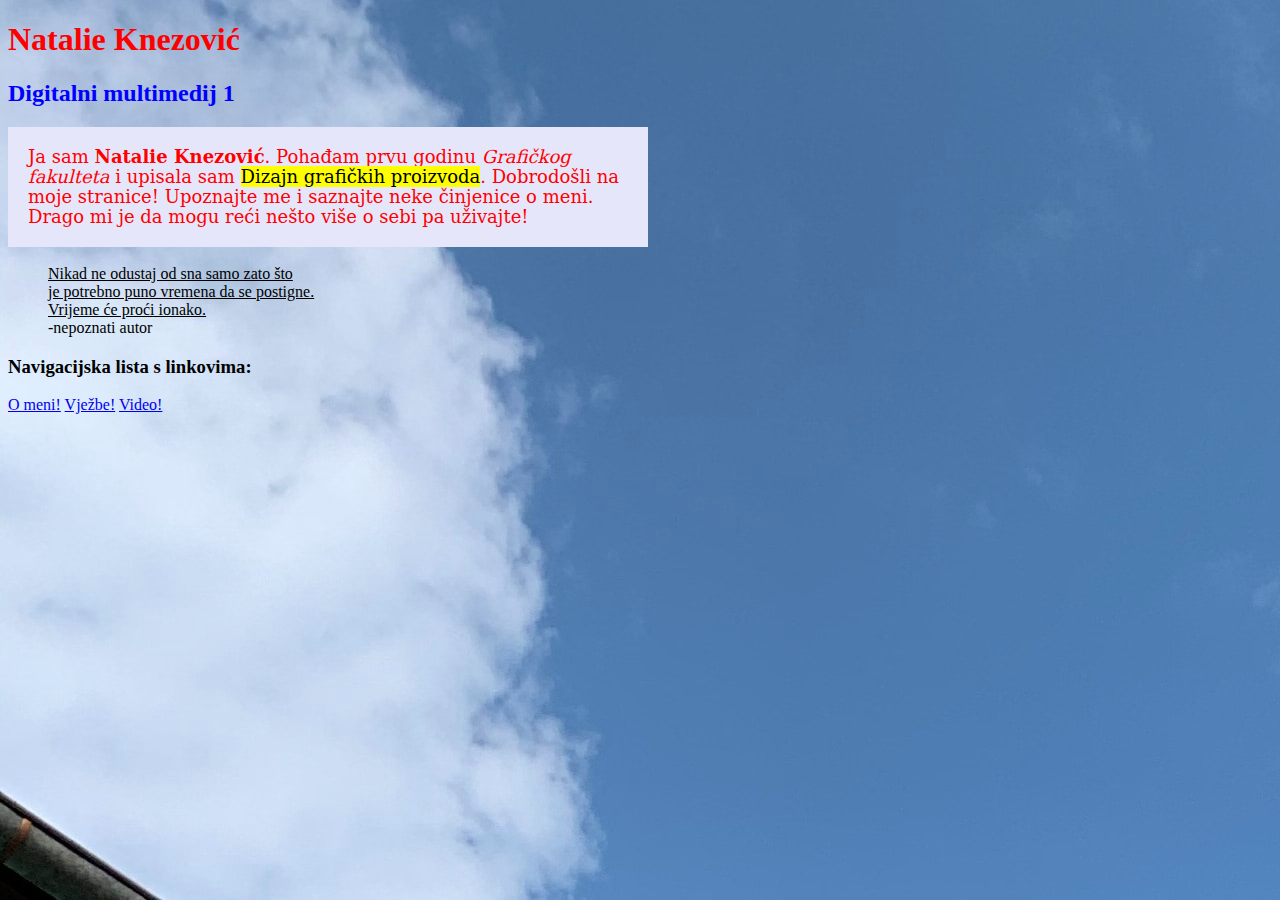
<file: index.html>
<!Doctype html>
<html>
<head>
    <meta charset="utf-8">
    <title>Natalie Knezović</title>
	<link rel="stylesheet" href="moj css.css"/>
</head>
<body>
    <h1>Natalie Knezović</h1>
	<h2>Digitalni multimedij 1</h2>
	<p>Ja sam <b>Natalie Knezović</b>. Pohađam prvu godinu <i>Grafičkog fakulteta</i> i upisala sam <mark>Dizajn grafičkih proizvoda</mark>. Dobrodošli na moje stranice! Upoznajte me i saznajte neke činjenice o meni. Drago mi je da mogu reći nešto više o sebi pa uživajte!</p>
    <blockquote>
	    <u>Nikad ne odustaj od sna samo zato što <br/>
		je potrebno puno vremena da se postigne.<br/>
		Vrijeme će proći ionako. <br/> </u>
		-nepoznati autor <br/>
		
	</blockquote>
	
	<h3>Navigacijska lista s linkovima:</h3>
	<nav>
	   <a href="o_meni.html">O meni!</a>
	   <a href="vježbe.html">Vježbe!</a>
	   <a href="video.html">Video!</a>
	</nav>
</body>
</html>
</file>
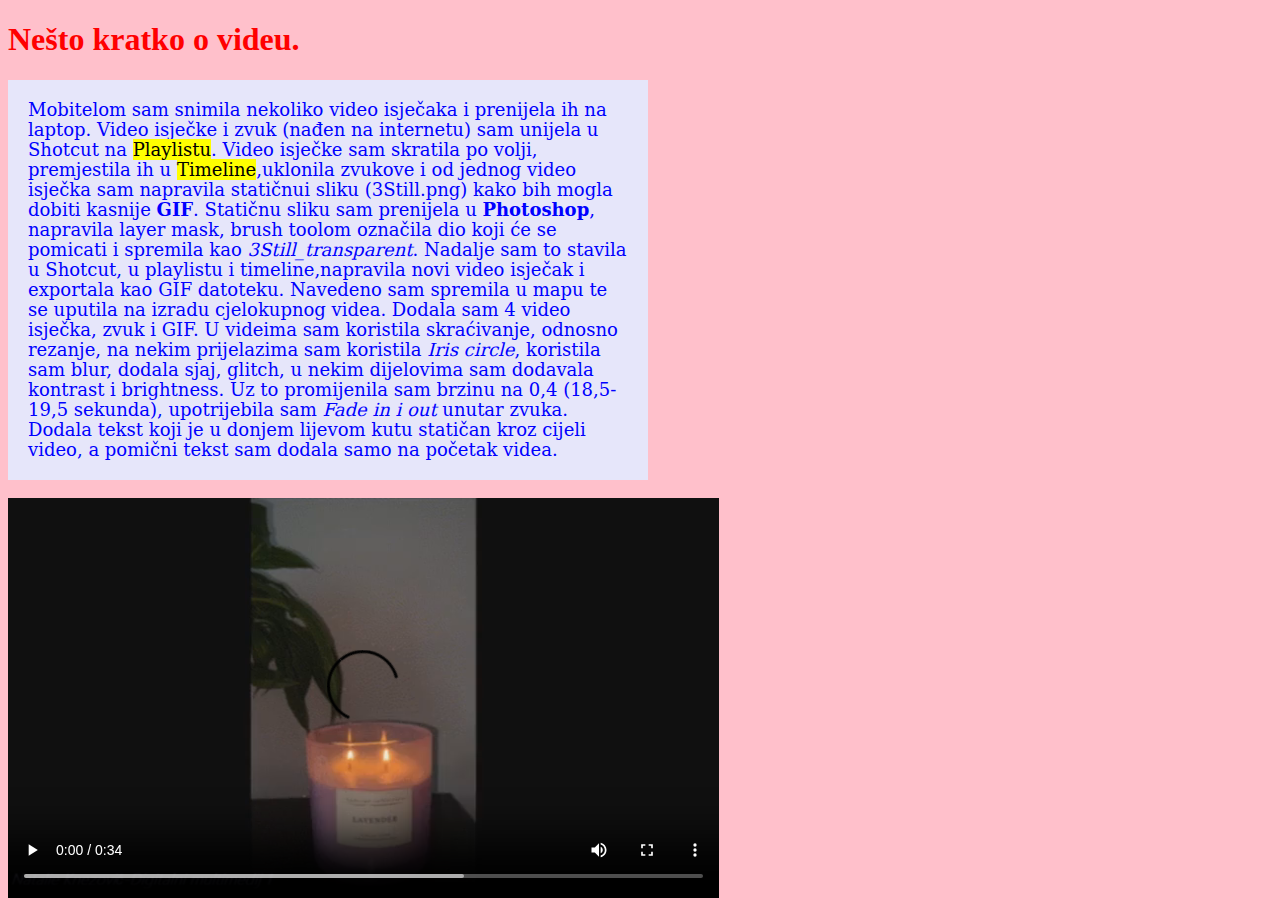
<file: video.html>
<!Doctype html>
<html>
<head>
    <meta charset="utf-8">
    <title>Video!</title>
	<link rel="stylesheet" href="3moj css.css"/>
</head>
<body>
    <h1>Nešto kratko o videu.</h1>
	<p>Mobitelom sam snimila nekoliko video isječaka i prenijela ih na laptop. Video isječke i zvuk (nađen na internetu) sam unijela u Shotcut na <mark>Playlistu</mark>. Video isječke sam skratila po volji, premjestila ih u <mark>Timeline</mark>,uklonila zvukove i od jednog video isječka sam napravila statičnui sliku (3Still.png) kako bih mogla dobiti kasnije <b>GIF</b>. Statičnu sliku sam prenijela u <b>Photoshop</b>, napravila layer mask, brush toolom označila dio koji će se pomicati i spremila kao <i>3Still_transparent</i>. Nadalje sam to stavila u Shotcut, u playlistu i timeline,napravila novi video isječak i exportala kao GIF datoteku. Navedeno sam spremila u mapu te se uputila na izradu cjelokupnog videa. Dodala sam 4 video isječka, zvuk i GIF. U videima sam koristila skraćivanje, odnosno rezanje, na nekim prijelazima sam koristila <i>Iris circle</i>, koristila sam blur, dodala sjaj, glitch, u nekim dijelovima sam dodavala kontrast i brightness. Uz to promijenila sam brzinu na 0,4 (18,5-19,5 sekunda), upotrijebila sam <i>Fade in i out</i> unutar zvuka. Dodala tekst koji je u donjem lijevom kutu statičan kroz cijeli video, a pomični tekst sam dodala samo na početak videa.</p>
	<video width="" height="400" controls>
    <source src="video klipovi+zvuk/PROJEKTNI ZADATAK-VIDEO.mp4" type="video/mp4"/>
        </video>
</file>
<file: moj css.css>
p{
	color: red;
	font-family: Constantia, "Lucida Bright", "DejaVu Serif", Georgia, "serif";
	font-size: 18px;
	line-height: 20px;
	width:600px;
	background-color:lavender;
	padding:20px;
}
h1{
font-family: NatalieKnezovic;	
color: red;
	
}

h2{
font-family:Gotham, "Helvetica Neue", Helvetica Arial, "sans-serif";
color: blue;
	
}

span {color: rgb(255, 0, 0);}
body{
	
	    background-image:url("pozadinska slika.jpg");
	}
</file>
<file: 3moj css.css>
p{
	color: blue;
	font-family: Constantia, "Lucida Bright", "DejaVu Serif", Georgia, "serif";
	font-size: 18px;
	line-height: 20px;
	width:600px;
	background-color:lavender;
	padding:20px;
}
h1{
font-family: Times New Roman;	
color: red;

}
span {color: rgb(255, 0, 0);}
body{
	
	    background-color:pink;
	}
</file>
